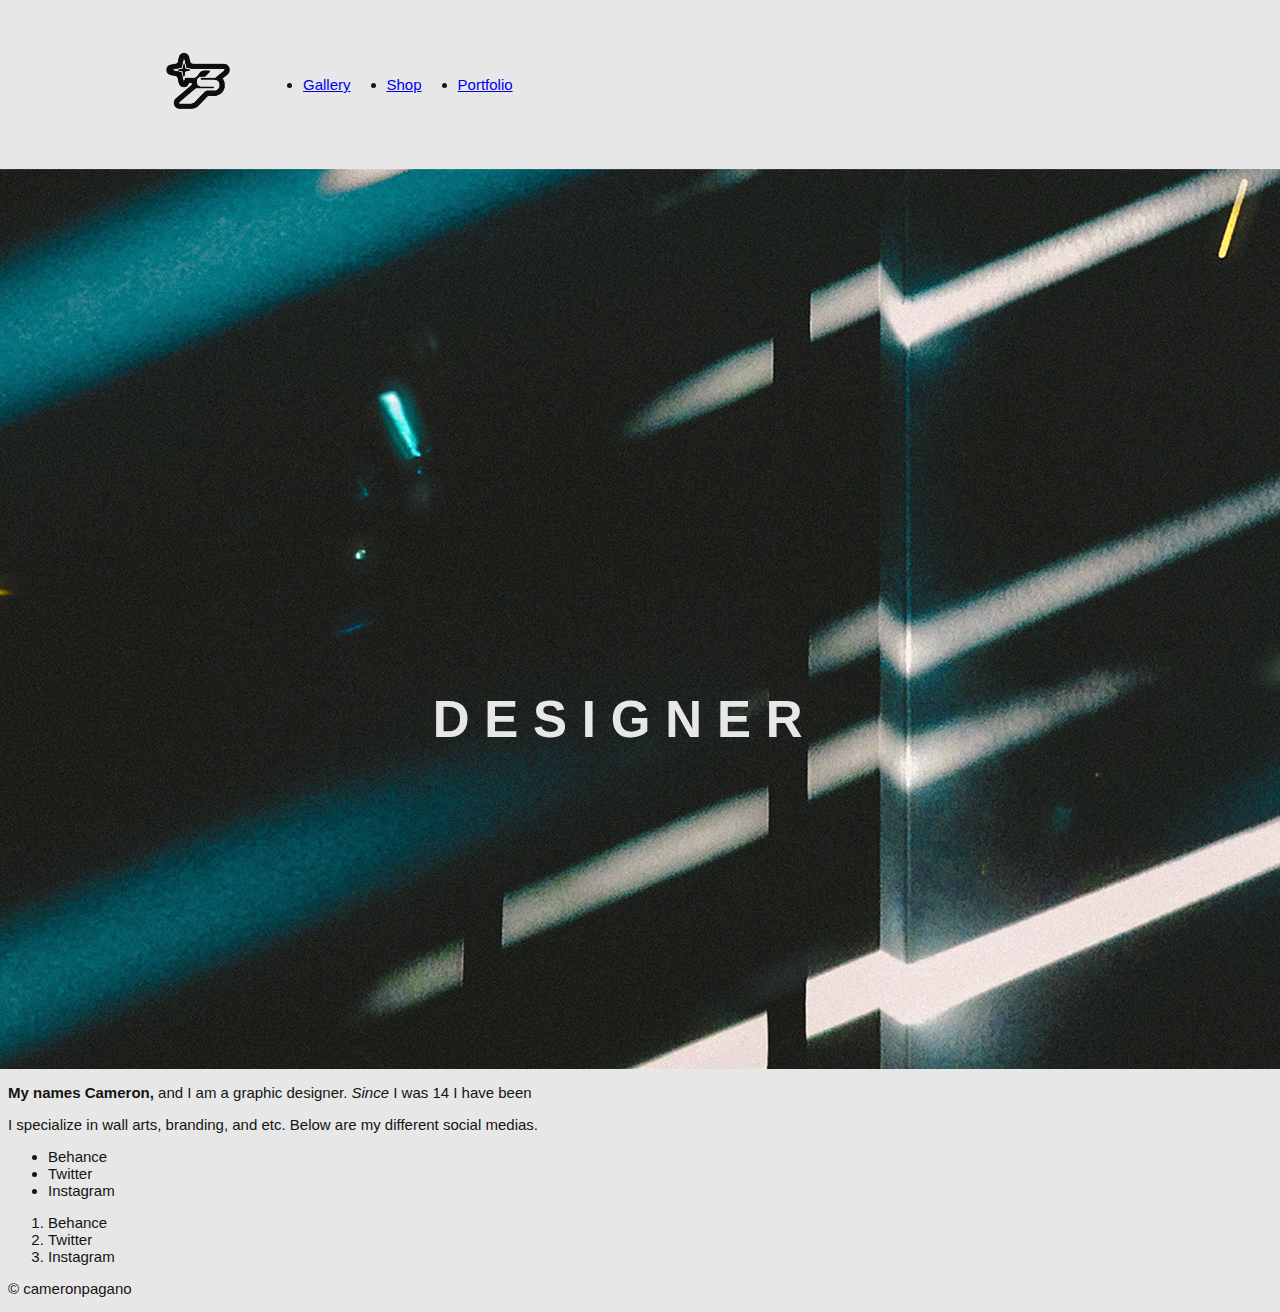
<file: index.html>
<!DOCTYPE html>
<html lang="en">

<head>
    <meta charset="utf-8">
    <title>sample</title>
    <link rel="stylesheet" type="text/css" href="css/styles.css">

    <script>
        function toggleMobileMenu() {
          document.getElementById("mobile-menu").classList.toggle("show");
          var mobileMenuImage = document.getElementById("mobile-menu-image");
            if (mobileMenuImage.src.includes("menu-open.png")) {
                  mobileMenuImage.src = "images/menu-close.png";
            } else {
                  mobileMenuImage.src = "images/menu-open.png";
            }     
        }
        window.onclick = function (event) {
          if (!event.target.matches('.mobile-menu-image')) {
            var mobileMenuContentItems = document.getElementsByClassName("mobile-menu-content");
            for (var i = 0; i < mobileMenuContentItems.length; i++) {
              var mobileMenuContentItem = mobileMenuContentItems[i];
              if (mobileMenuContentItem.classList.contains("show")) {
                mobileMenuContentItem.classList.remove("show");
              }
            }
          }
        };
    </script>
</head>
<body>
    <header>
        <nav class="flex-enabled"> 
           <a href="index.html"> <img class="indent mobile-logo" src="images/logo1.png" alt="LOGO" height="100"></a>
           <div class="desktop-menu-container flex-enabled">
            <ul class="link flex-enabled">
                <li><a href="Gallery.html">Gallery</a></li>
                <li><a href="https://www.inprnt.com/profile/polarcc/">Shop</a></li>
                <li><a href="https://www.behance.net/cameronpagano">Portfolio</a></li>
            </ul>
            </div>
            <div class="mobile-menu-container flex-enabled flex-right">
                <button onclick="toggleMobileMenu()" class="mobile-menu-button">
                <img id="mobile-menu-image" class="mobile-menu-image" class="right-align" src="images/menu-open.png" alt"menu open"> 
                 </button>
                        <div id="mobile-menu" class="mobile-menu-content">
                        <ul class="link">
                            <li><a href="Gallery.html">Gallery</a></li>
                            <li><a href="https://www.inprnt.com/profile/polarcc/">Shop</a></li>
                            <li><a href="https://www.behance.net/cameronpagano">Portfolio</a></li>
                        </ul>
                    </div>
                </div>
        </nav>
    </header>
    <section class="flex-enabled flex-center">
        <img src="images/11111.png" alt="WALLPAPER">
        <h1 class="headline floating feature-text">DESIGNER</h1>
    </section>
    <main>
       
        <p><strong>My names Cameron,</strong> and I am a graphic designer. <em>Since</em> I was 14 I have been</p>

        <p>I specialize in wall arts, branding, and etc. Below are my different social medias.</p>

        <ul>
            <li>Behance</li>
            <li>Twitter</li>
            <li>Instagram</li>
        </ul>
        <ol>
            <li>Behance</li>
            <li>Twitter</li>
            <li>Instagram</li>
        </ol>

        <p>&copy; cameronpagano</p>

    </main>
    <footer></footer>
</body>

</html>
</file>
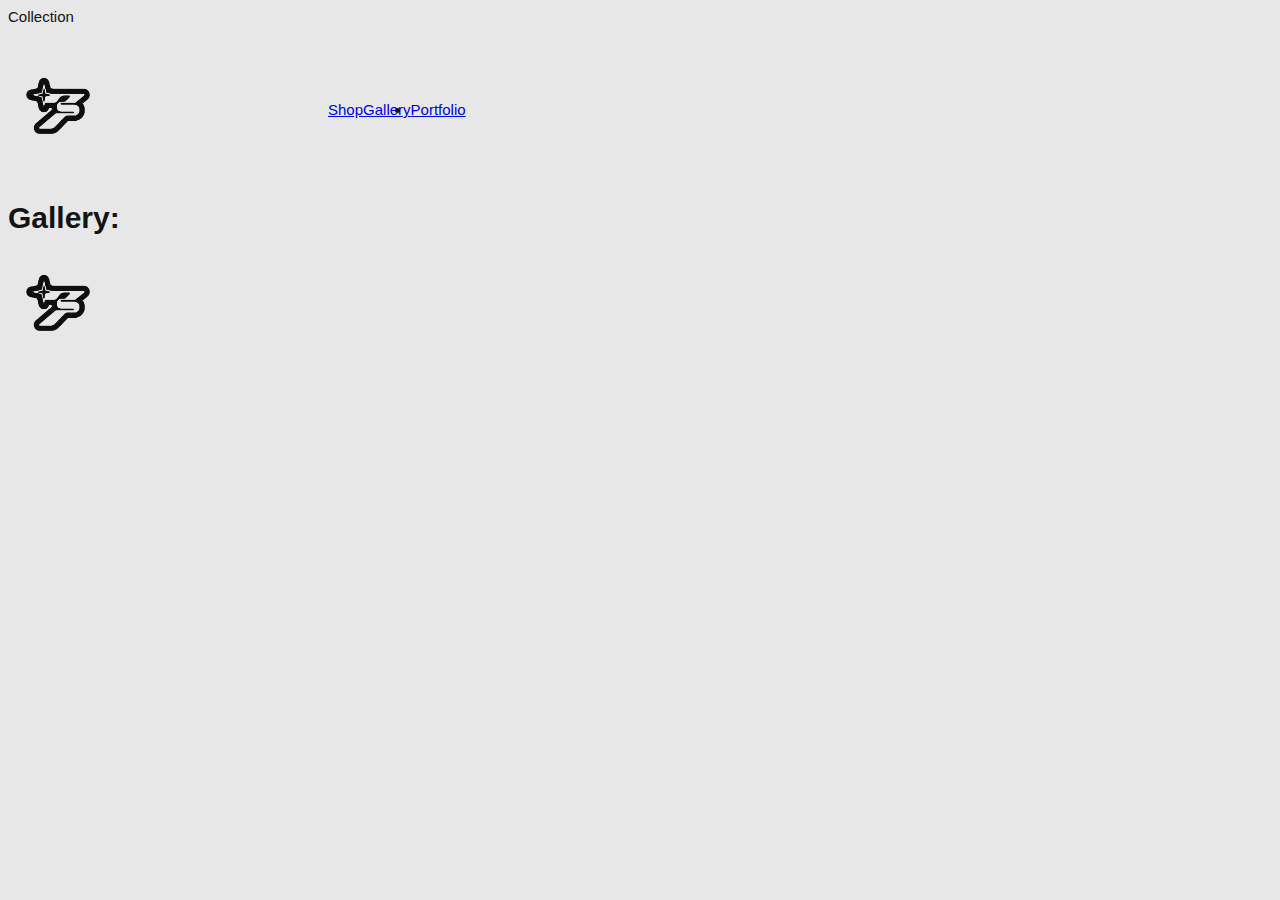
<file: Gallery.html>
<!DOCTYPE html>
<html lang="en">

<head>
    <meta charset="utf-8">
    <title>Gallery</title>
    <link rel="stylesheet" type="text/css" href="css/styles.css">
</head>

<body>

    <header>Collection
        <nav class="flex-enabled"> <a href="index.html"> <img src="images/logo1.png" alt="LOGO" height="100"></a>
            <ul class="link flex-enabled"></ul>
            <a href="https://www.inprnt.com/profile/polarcc/">Shop</a>
            <a href="Gallery.html">Gallery</a>
            <li><a href="https://www.behance.net/cameronpagano">Portfolio</a></li>
        </nav>
    </header>
    <main>
        <h1>Gallery:</h1>
        <img src="images/logo1.png" alt="logo" height="100">
    

    </main>
    <footer>

    </footer>

</body>

</html>
</file>
<file: css/styles.css>
body {
    color: rgb(20, 20, 20);
    background: #e7e7e7;

    font-family: "Helvetica";
    font-size: 15px;
}

.red-span {
    color: red;

}

.centered {
    padding: 10px 10px 10px 10px;
    border: 1px solid;
    margin: 5px 5px;
    width: 30%;

    /* margin-left: 20px;
    margin-right: 20px;

    */
}

link {
   align-items: center;
}

.right-align{
    align-items:center
}

.feature-image-container {
    background-image: url("../images/11111.png");
    width: 100%;
    height: 90vh;
    background-size: cover;
    background-position: center;
    margin: 0px;
}

.diff-font {
    font-family: cursive;
}

a:hover {
    color: #ec08ff
}

.flex-enabled {
    display: flex;
    align-items: center;
}

.indent {
    margin-left: 140px;
}

nav ul li {
    margin-left: 1em;
    margin-right: 1.4em;
    white-space: nowrap;
}

nav {
    margin-top: 13px;
    margin-bottom: 13px;
}

.flex-right {
    flex-direction: row;
    flex:1;
    justify-content: flex-end;
    align-items: center;
}

.feature-text {
    color: #e7e7e7;
}
.flex-center{
    align-items: center;
    justify-content: center;
}

.headline {
    font-weight: 900;
    font-size: 51px;
    white-space: nowrap;
}
.floating {
    position: absolute;
}

.desktop-menu-container {
    display: none;
}

.mobile-menu-container {
    padding-right: 4%;
}

.mobile-menu-content li {
    padding: 10px;
    margin: 5px;
}

.mobile-menu-content {
    background-color: #e7e7e7;
    position: absolute;
    transform: translate(0px, 150px);
    z-index: 1;
    display: none;
}

#mobile-menu-image {
    height: 24px;
}

.mobile-logo {
    width: 80px;
}

.show {
    display: inherit;
}
@media screen and (min-width: 1220px) {
    .mobile-logo {
        width: auto;
    }
    nav {
        padding-top: 20px;
        padding-bottom: 20px;
    }
    
    .desktop-menu-container {
        display: flex;
    }
    
    .mobile-menu-container {
        display: none;
    }
    
    nav ul {
        padding-right: 180px;
    }

    .headline {
        padding-top: 200px;
        padding-right: 30px;
        font-weight: 900;
        letter-spacing: 0.29em;
        line-height: 1em;
    }
}
</file>
